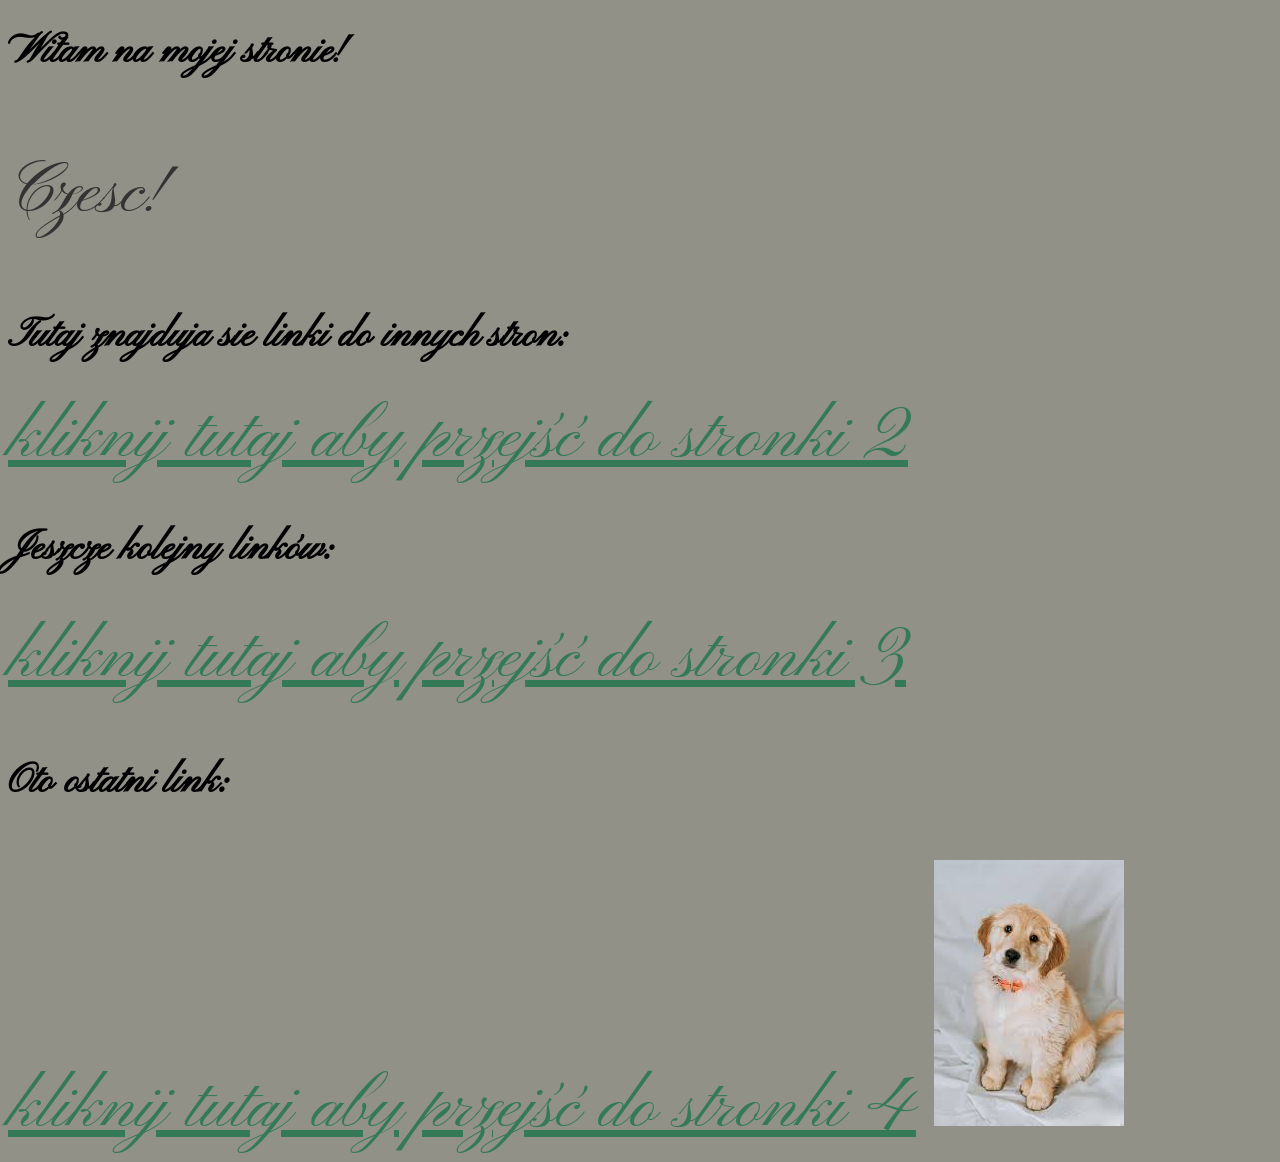
<file: index.html>
<!DOCTYPE html>
<html>
<head>
    <link rel="preconnect" href="https://fonts.googleapis.com">
    <link rel="preconnect" href="https://fonts.gstatic.com" crossorigin>
    <link href="https://fonts.googleapis.com/css2?family=Pinyon+Script&display=swap" rel="stylesheet">
    <title>Moja strona</title>
    <link rel="stylesheet" href="style.css">
</head>
<body>
    <h1>Witam na mojej stronie!</h1>
    <p>Czesc!</p>
    <h2>Tutaj znajduja sie linki do innych stron:</h2>
    <a href="stronka2.html">kliknij tutaj aby przejść do stronki 2</a>
    <h3>Jeszcze kolejny linków:</h3>
    <a href ="stronka3.html">kliknij tutaj aby przejść do stronki 3</a>
    <h4>Oto ostatni link:</h4>
    <a href ="stronka4.html">kliknij tutaj aby przejść do stronki 4</a>
             
     <img src="img/dog.jpg" alt="Obraz 1">
</body>
</html>
</file>
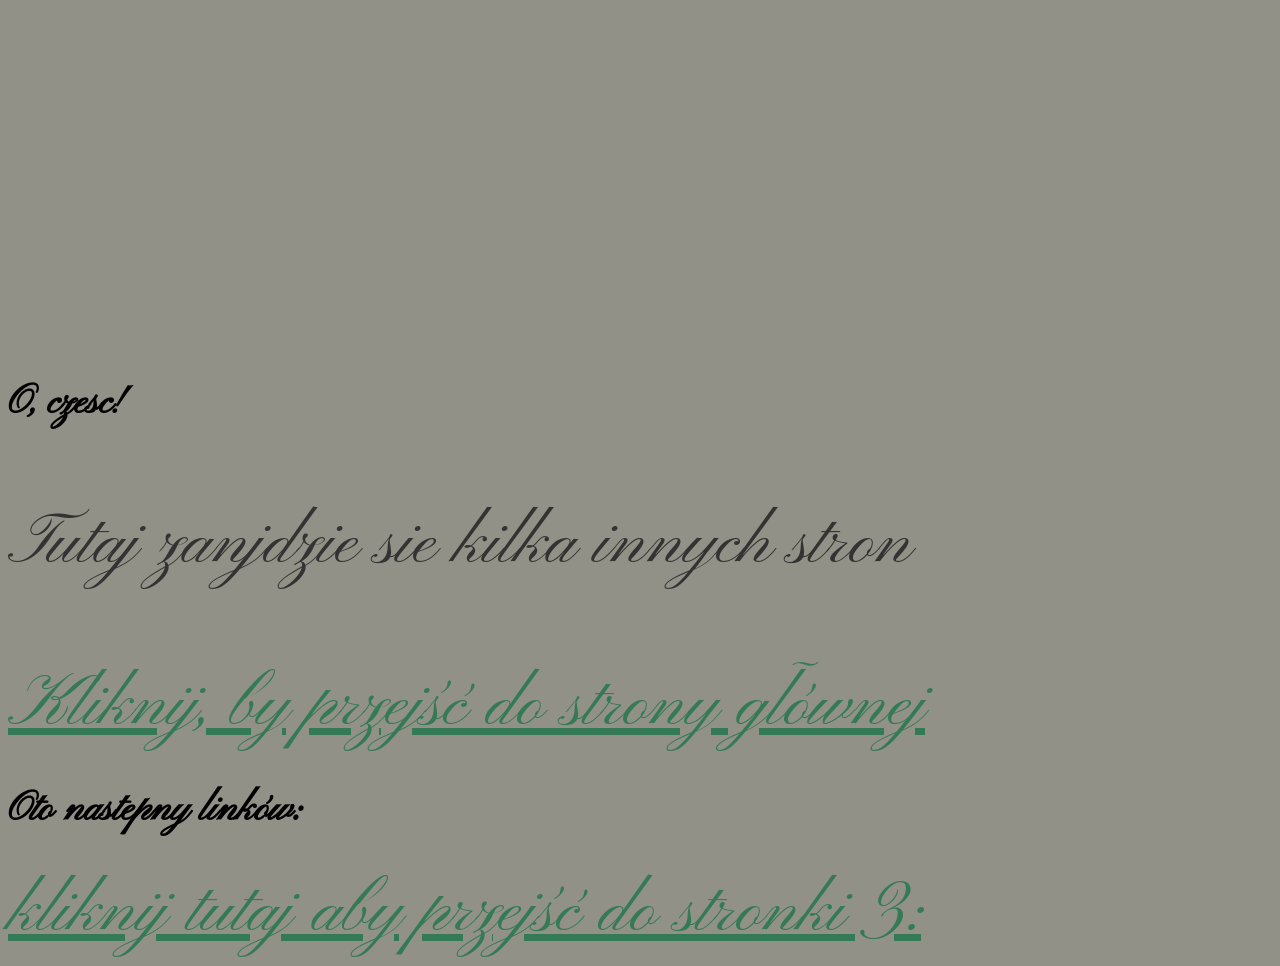
<file: stronka2.html>
<!DOCTYPE html>
<html>
<head>
    <link rel="preconnect" href="https://fonts.googleapis.com">
    <link rel="preconnect" href="https://fonts.gstatic.com" crossorigin>
    <link href="https://fonts.googleapis.com/css2?family=Pinyon+Script&display=swap" rel="stylesheet">
    <title>Moja strona</title>
    <link rel="stylesheet" href="style.css">
</head>
<body>
    <iframe width="560" height="315" src="https://www.youtube.com/embed/k6tPeMMUn6A?si=MwdcQXDaCo155276" title="YouTube video player" frameborder="0" allow="accelerometer; autoplay; clipboard-write; encrypted-media; gyroscope; picture-in-picture; web-share" referrerpolicy="strict-origin-when-cross-origin" allowfullscreen></iframe>
    
    <h1>O, czesc!</h1>
    <p>Tutaj zanjdzie sie kilka innych stron </p>
    <a href="index.html">Kliknij, by przejść do strony głównej</a>
    <h2>Oto nastepny linków:</h2>
    <a href="stronka3.html">kliknij tutaj aby przejść do stronki 3:</a>



     
</body>
</html>
</file>
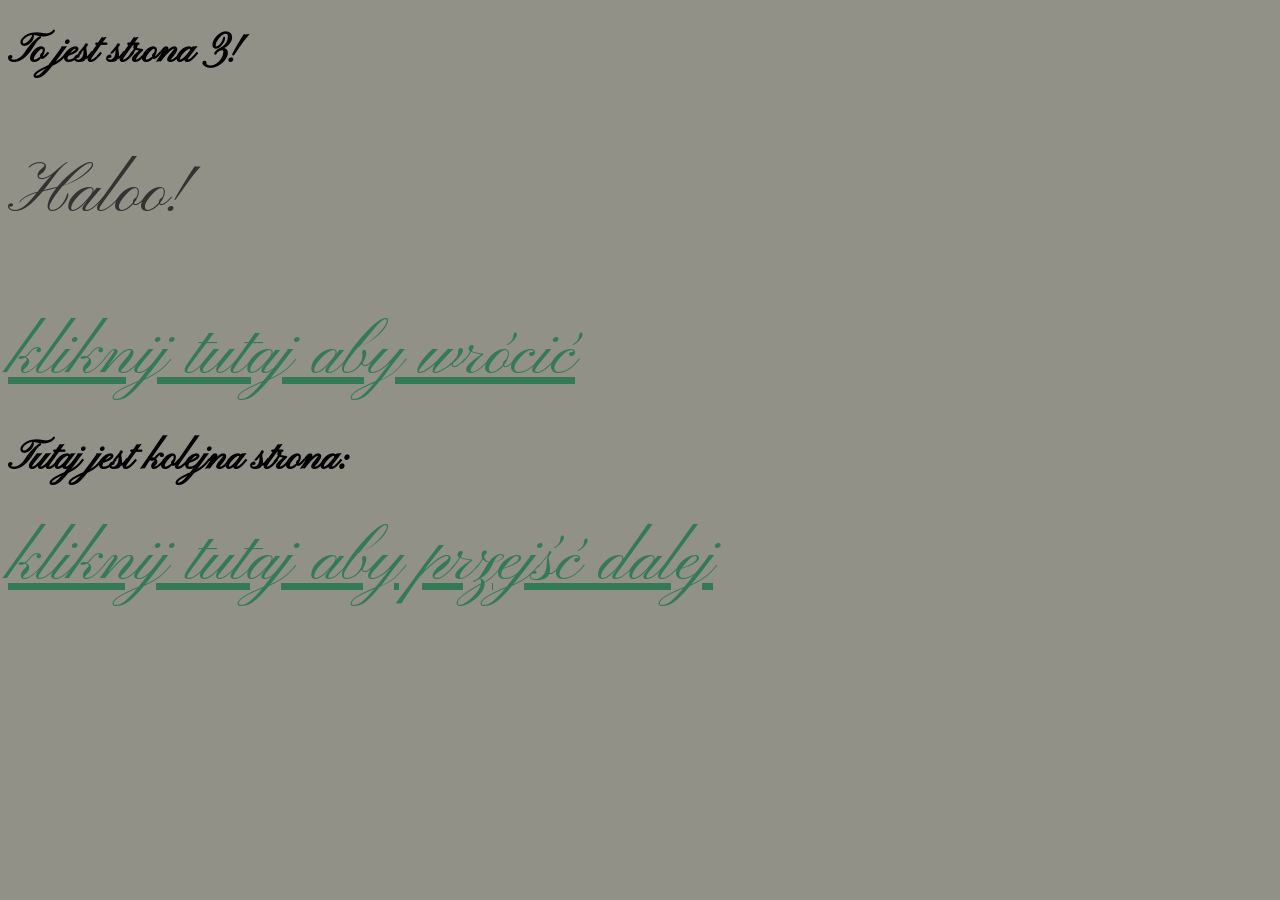
<file: stronka3.html>
<!DOCTYPE html>
<html>
<head>
    <link rel="preconnect" href="https://fonts.googleapis.com">
    <link rel="preconnect" href="https://fonts.gstatic.com" crossorigin>
    <link href="https://fonts.googleapis.com/css2?family=Pinyon+Script&display=swap" rel="stylesheet">
    <title>Strona 3</title>
    <link rel="stylesheet" href="style.css">
</head>
<body>
    
    <h1>To jest strona 3!</h1>
    <p>Haloo!</p>
    
    <a href="stronka2.html">kliknij tutaj aby wrócić</a>
    <h2>Tutaj jest kolejna strona:</h2>
    <a href="stronka4.html">kliknij tutaj aby przejść dalej</a>

    
     
</body>
</html>
</file>
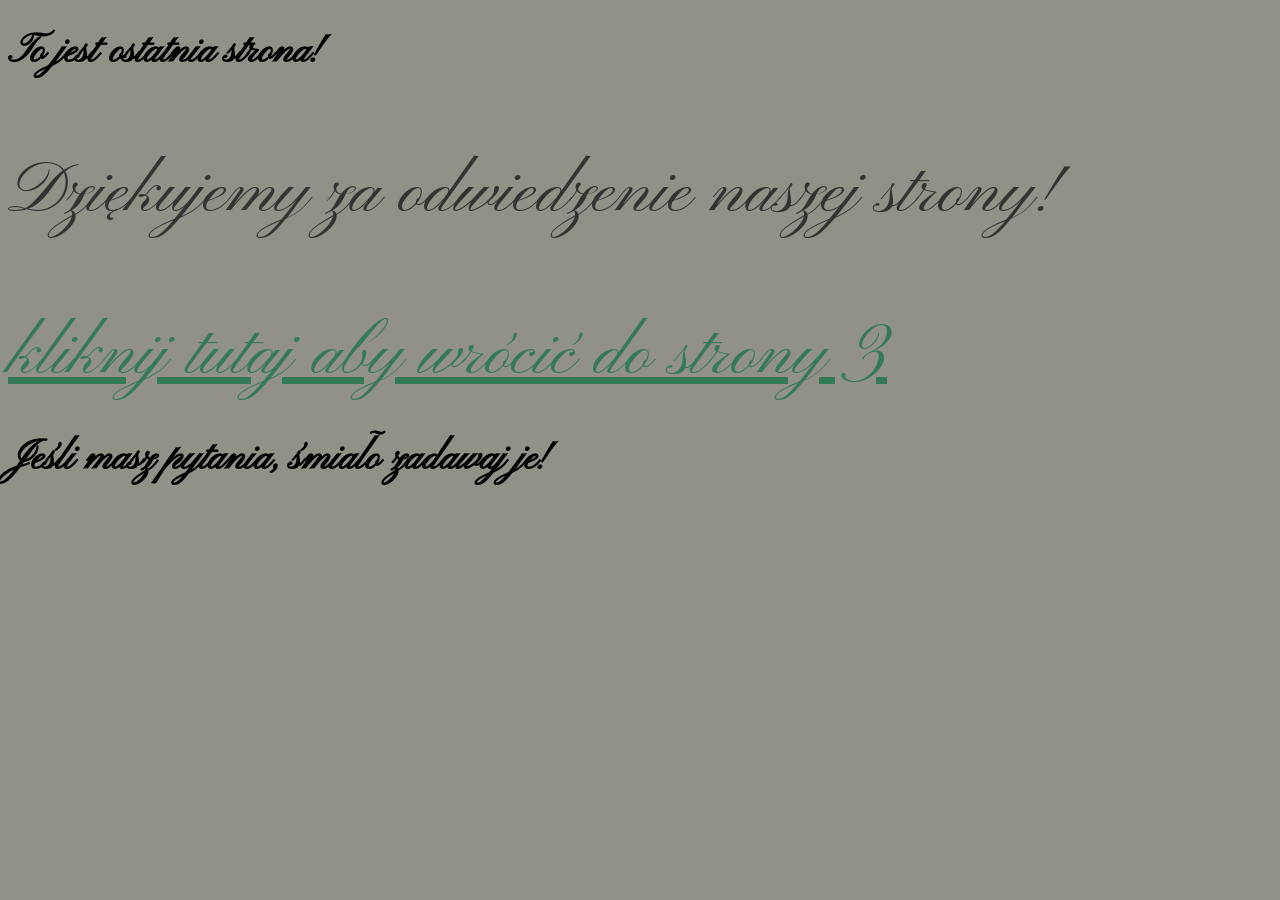
<file: stronka4.html>
<!DOCTYPE html>
<html>
<head>
    <link rel="preconnect" href="https://fonts.googleapis.com">
    <link rel="preconnect" href="https://fonts.gstatic.com" crossorigin>
    <link href="https://fonts.googleapis.com/css2?family=Pinyon+Script&display=swap" rel="stylesheet">
    <title>Strona 4</title>
    <link rel="stylesheet" href="style.css">
</head>
<body>
    
    <h1>To jest ostatnia strona!</h1>
    <p>Dziękujemy za odwiedzenie naszej strony!</p>
    
    <a href="stronka3.html">kliknij tutaj aby wrócić do strony 3</a>
    <h2>Jeśli masz pytania, śmiało zadawaj je!</h2>
        
</body>
</html>
</file>
<file: style.css>
body {
    font-family: "Pinyon Script", cursive; /* Rodzina czcionek */
    font-size: 72px; /* Rozmiar głównej czcionki w <p></p> tag  */
    background-color: #929187; /* Kolor tła strony internetowej */
    color: #333333; /* Kolor tła strony internetowej*/ 
}
h1 {
    color: #000000; /* Kolor nagłówka */
    font-size: 40px; /* Rozmiar czcionki nagłówka */
    font-family: "Pinyon Script", cursive; /* Rodzina czcionek używana w nagłówku */
    animation: colorChange 3s infinite; /* Animacja zmiany koloru */
}
.pinyon-script-regular {
  font-family: "Pinyon Script", cursive;
  font-weight: 300;
  font-style: normal;
}
h2 {
    color: #000000; /* Kolor nagłówka */
    font-size: 40px; /* Rozmiar czcionki nagłówka */
    font-family: "Pinyon Script", cursive; /* Rodzina czcionek używana w nagłówku */
    animation: colorChange 3s infinite; /* Animacja zmiany koloru */
}
h3 {
    color: #000000; /* Kolor nagłówka */
    font-size: 40px; /* Rozmiar czcionki nagłówka */
    font-family: "Pinyon Script", cursive; /* Rodzina czcionek używana w nagłówku */
    animation: colorChange 3s infinite; /* Animacja zmiany koloru */
}
h4 {
    color: #000000; /* Kolor nagłówka */
    font-size: 40px; /* Rozmiar czcionki nagłówka */
    font-family: "Pinyon Script", cursive; /* Rodzina czcionek używana w nagłówku */
    animation: colorChange 3s infinite; /* Animacja zmiany koloru */
}
a {
    color: #347a57; /* Kolor linków */
    text-decoration: underline; /* Dodanie podkreślenia do linków */
}
</file>
